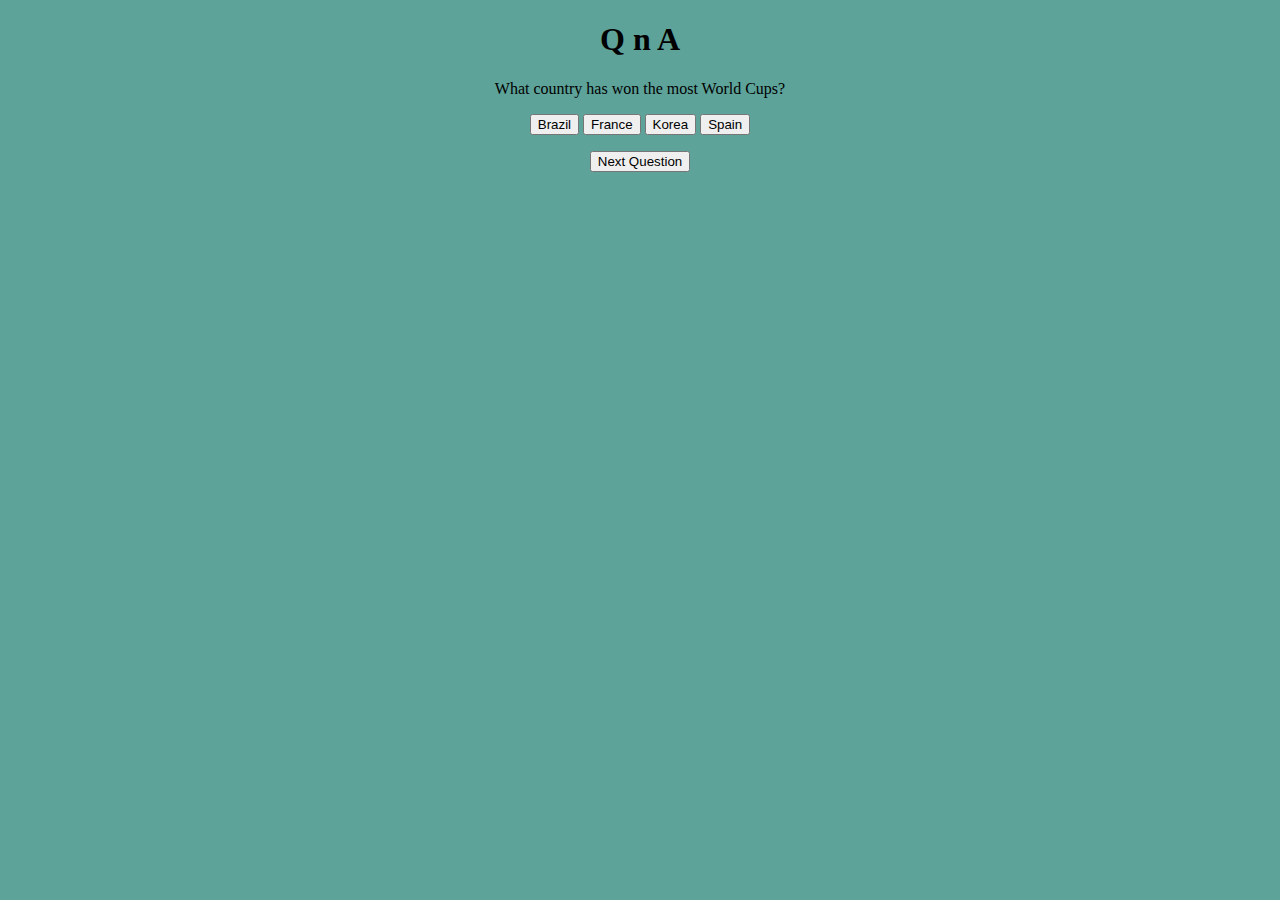
<file: Desktop/qna/index.html>
<!DOCTYPE html>
<html>
<head>
	<meta charset="utf-8">
	<meta name="viewport" content="width=device-width, initial-scale=1">
	<title>Questions</title>
	<style>
		body {
			background-color: #5DA399;
			text-align: center;
		}

	</style>
</head>
<body>
	<h1>Q n A</h1>
	<p id="question">Questions</p>

	<button class="option" id="optionA">Option A</button>
	<button class="option" id="optionB">Option B</button>
	<button class="option" id="optionC">Option C</button>
	<button class="option" id="optionD">Option D</button>

	<p id="feedback"></p>
	<button id="next">Next Question</button>
	<script type="text/javascript" src="quiz.js"></script>
</body>
</html>
</file>
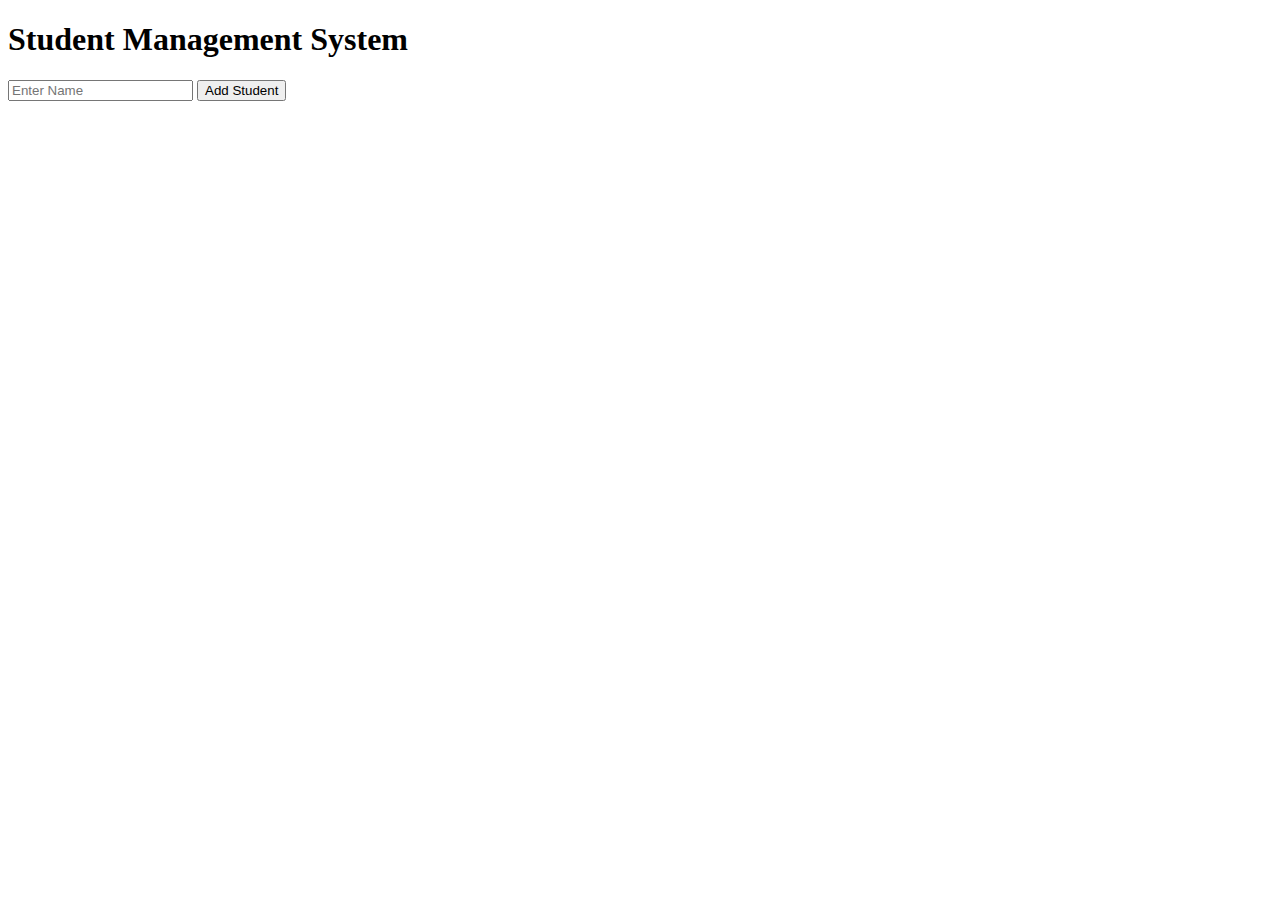
<file: Desktop/student_list/index.html>
<!DOCTYPE html>
<html>
<head>
	<meta charset="utf-8">
	<meta name="viewport" content="width=device-width, initial-scale=1">
	<title>Student Management</title>
</head>
<body>
	<h1>Student Management System</h1>

	<input type="text" id="student-name" placeholder="Enter Name">
	<button id="add-student">Add Student</button>
	<section id="student-list"></section>
	<script src="script.js"></script>
</body>
</html>
</file>
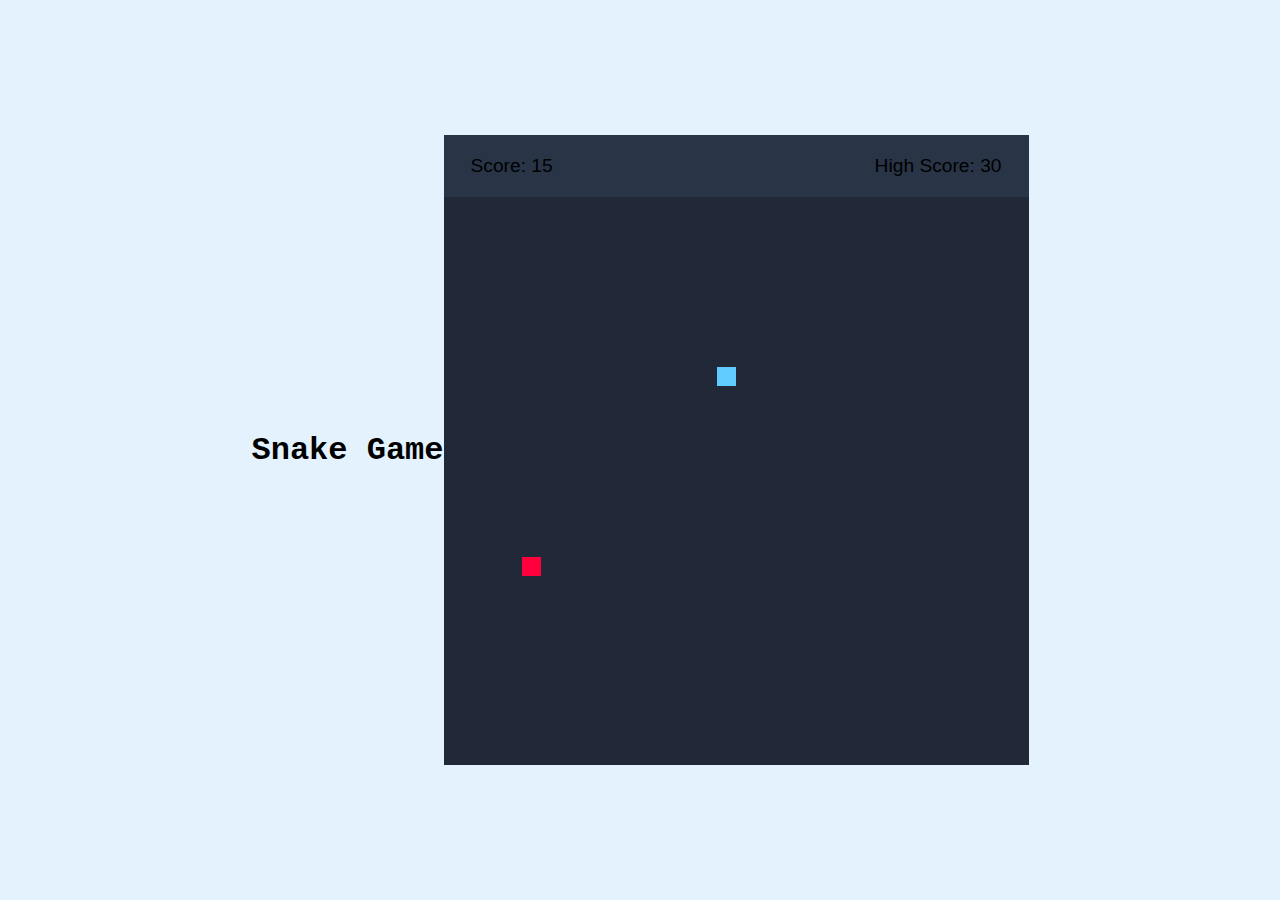
<file: Desktop/Week7/index.html>
<!DOCTYPE html>
<html>
<head>
	<meta charset="utf-8">
	<meta name="viewport" content="width=device-width, initial-scale=1">
	<title>Snake Game</title>
	<link rel="stylesheet" href="snake.css">
	<script scr="snake.js" defer></script>
</head>
<body cz-shortcut-listen="true">
	<h1>Snake Game</h1>
	<div class="wrapper">
		<div class ="game-details">
			<span class="score">Score: 15</span>
			<span class="high-score">High Score: 30</span>
		</div>
		<div class="play-board">
			<div class="food" style="grid-area: 20 / 5"></div>
			<div class="head" style="grid-area: 10 / 15"></div>
		</div>
	</div>
</body>
</html>
</file>
<file: Desktop/Week7/snake.css>
h1 {
	font-family: 'Courier New', Courier, monospace;
	text-align: center;

}

@import url('https://fonts.googleapis.com/css2?family=Open+Sans:wght@400;500;600;700&display=swap');
* {
	margin: 0;
	padding: 0;
	box-sizing: boarder-box;
	font-family: 'Open Sans', sans-serif;
}

body {
	display: flex;
	align-items: center;
	justify-content: center;
	min-height: 100vh;
	background: #E3F2FD;
}

.wrapper {
	width: 65vmin;
	height: 70vmin;
	display: flex;
	overflow: hidden;
	flex-direction: column;
	boarder-radius: 5px;
	background: #293447;
}

.game-details {
	colour: #BBC6DC;
	font-size: 1.2rem;
	font-weight: 500;
	padding: 20px 27px;
	display: flex;
	justify-content: space-between;
}

.play-board {
	width: 100%;
	height: 100%;
	display: grid;
	grid-template: repeat(30, 1fr) / repeat(30, 1fr);
	background: #212837;
}

.play-board .food {
	background: #FF003D;
}

.play-board .head {
	background: #60CBFF;
}
</file>
